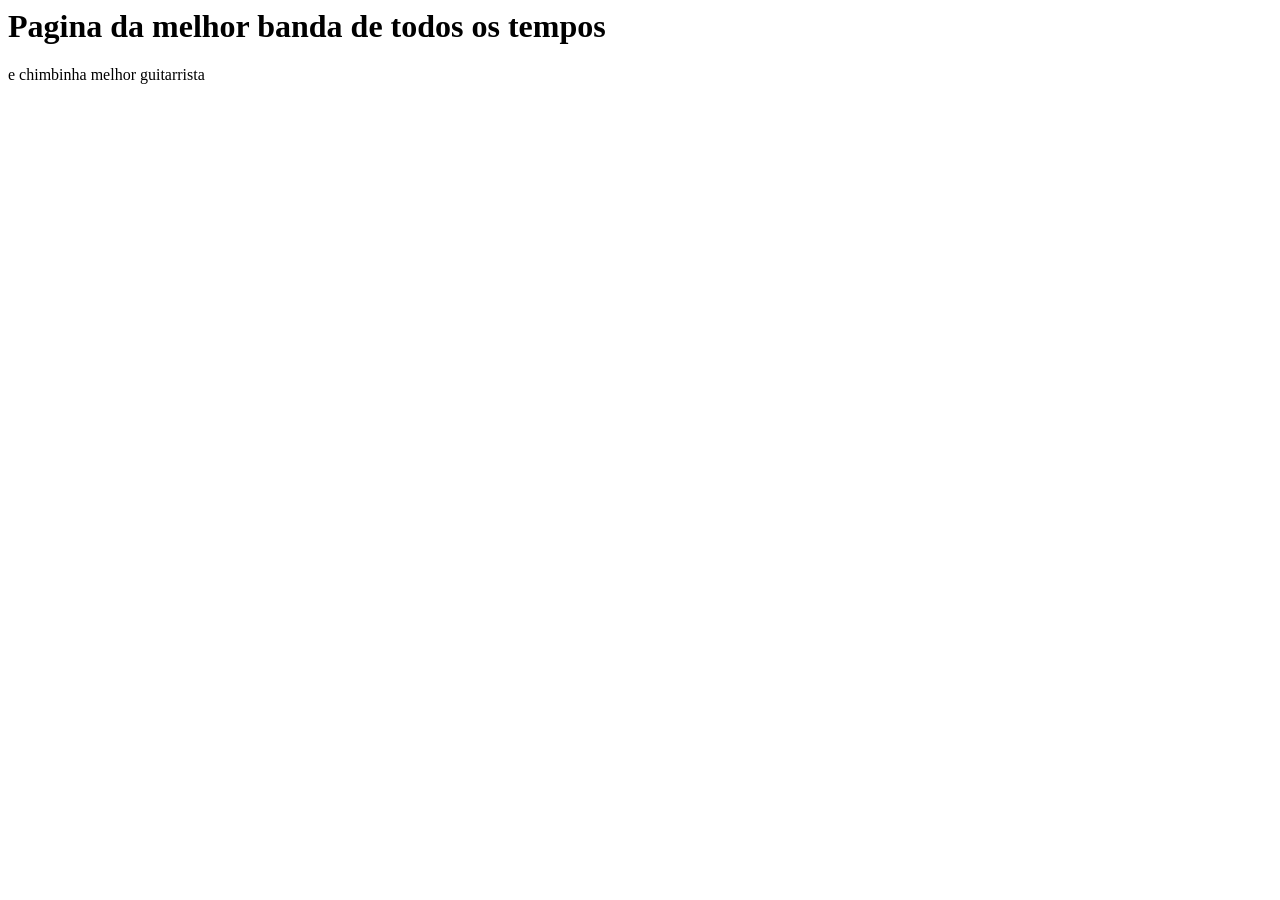
<file: Aula001/html/index.html>
<html>
    <head>
        <title>Pagina do Calypso</title>
    </head>
    <body>
        <h1>Pagina da melhor banda de todos os tempos</h1>
        <p>e chimbinha melhor guitarrista</p>        
    </body>    
</html>
</file>
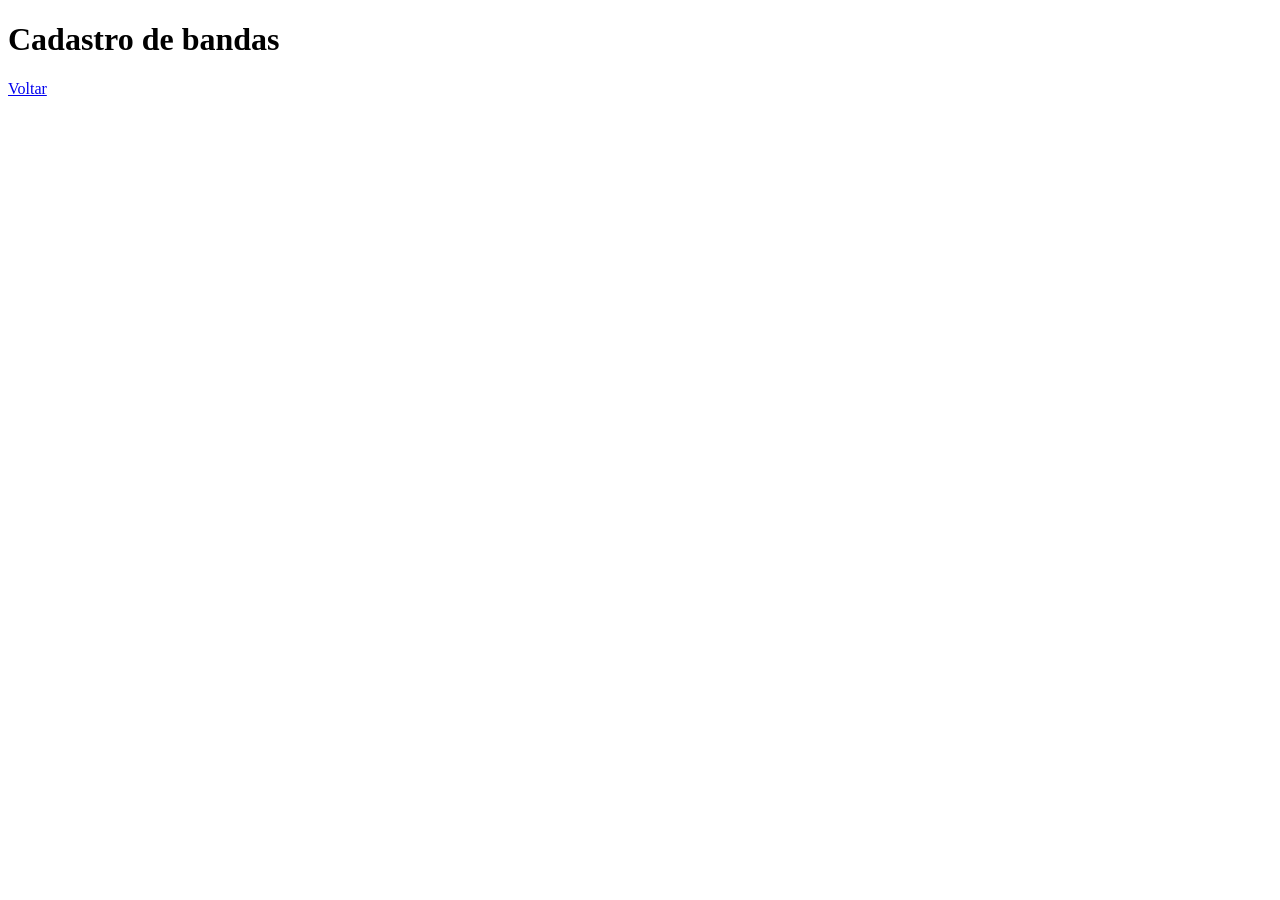
<file: Aula001/html/cadastrar.html>
<!DOCTYPE html>
<html lang="en">
<head>
    <meta charset="UTF-8">
    <meta http-equiv="X-UA-Compatible" content="IE=edge">
    <meta name="viewport" content="width=device-width, initial-scale=1.0">
    <title>Cadastrar</title>
</head>
<body>
    <h1>Cadastro de bandas</h1>
    <form action="" method="get">

    </form>
    <a href="pagina002.html">Voltar</a>
</body>
</html>
</file>
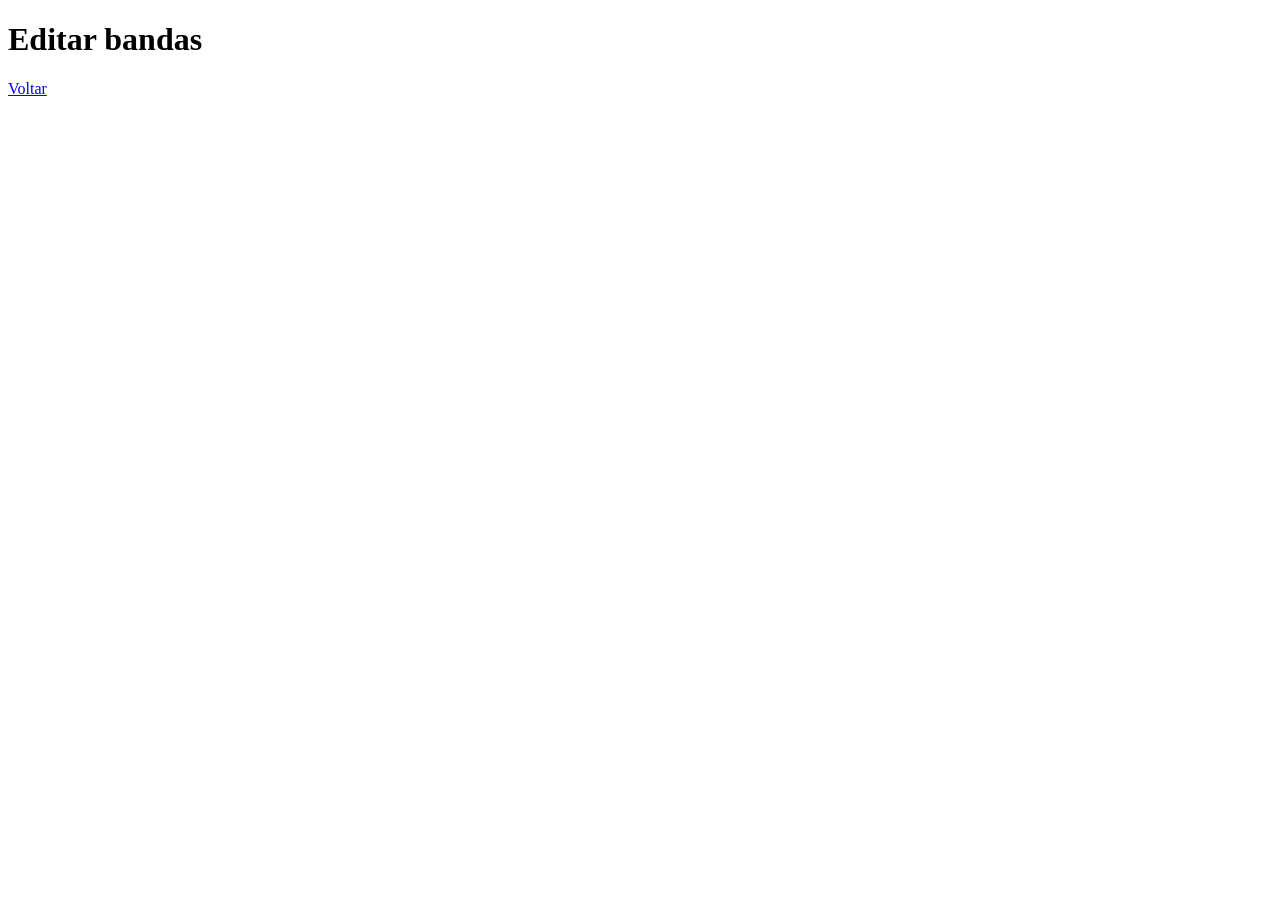
<file: Aula001/html/editar.html>
<!DOCTYPE html>
<html lang="en">
<head>
    <meta charset="UTF-8">
    <meta http-equiv="X-UA-Compatible" content="IE=edge">
    <meta name="viewport" content="width=device-width, initial-scale=1.0">
    <title>Editar</title>
</head>
<body>
    <h1>Editar bandas</h1>
    <a href="pagina002.html">Voltar</a>
</body>
</html>
</file>
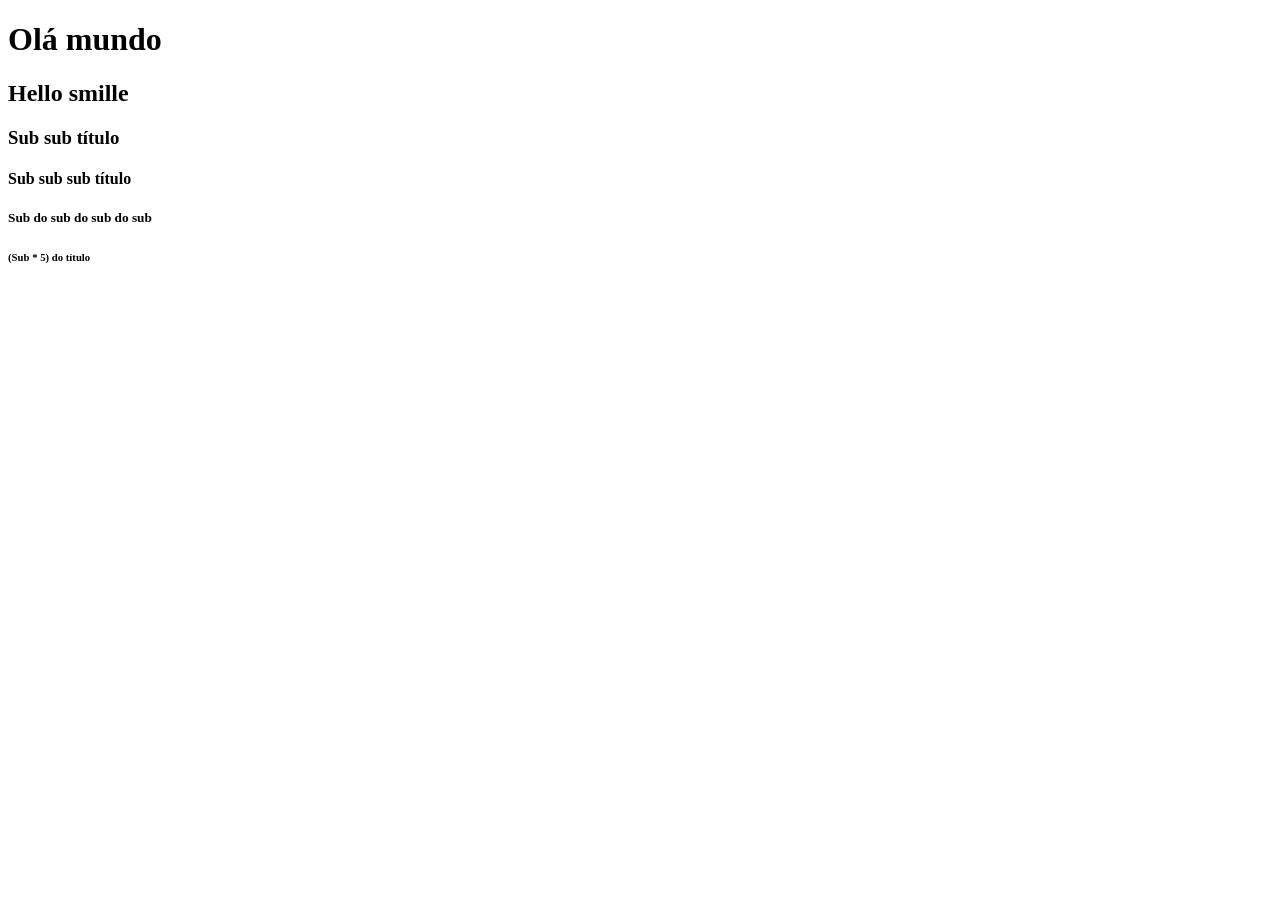
<file: front-end/html/Exemplo01Titulo.html>
<!DOCTYPE html>
<html lang="pt-BR">
<head>
<!-- Primeiro comentário -->
<!-- No head é realizado os imports(using) e definições da página-->
</head>
<body>
    <h1>Olá mundo</h1> <!-- Tag utilizada para descrever título -->
    <h2>Hello smille</h2> <!-- Tag utilizada para descrever subtítulo -->
    <h3>Sub sub título</h3>
    <h4>Sub sub sub título</h4>
    <h5>Sub do sub do sub do sub</h5>
    <h6>(Sub * 5) do título</h6>
</body>
</html>
</file>
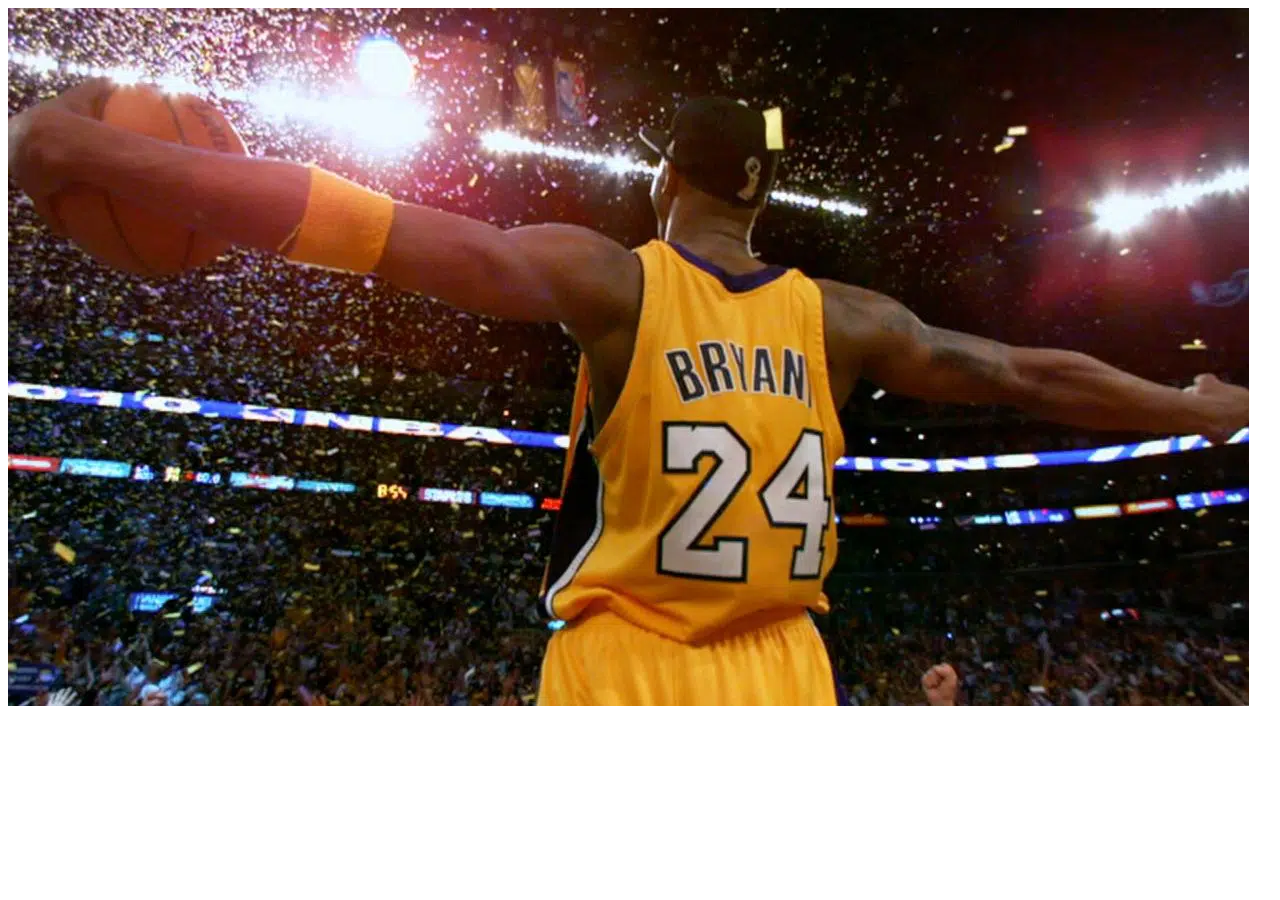
<file: front-end/html/Exemplo02Imagens.html>
<!DOCTYPE html>
<html lang="pt-BR">
<head>
     <meta charset="UTF-8"> <!-- Dizer qual o encoding do arquivo, que irá apresentar os acentos... -->
     <title>Exemplo de inputs</title>
     <link rel="icon" type="image/x-icon" href="earth.ico">
</head>
<body>
     <image src="kobe.webp">
</body>
</html>
</file>
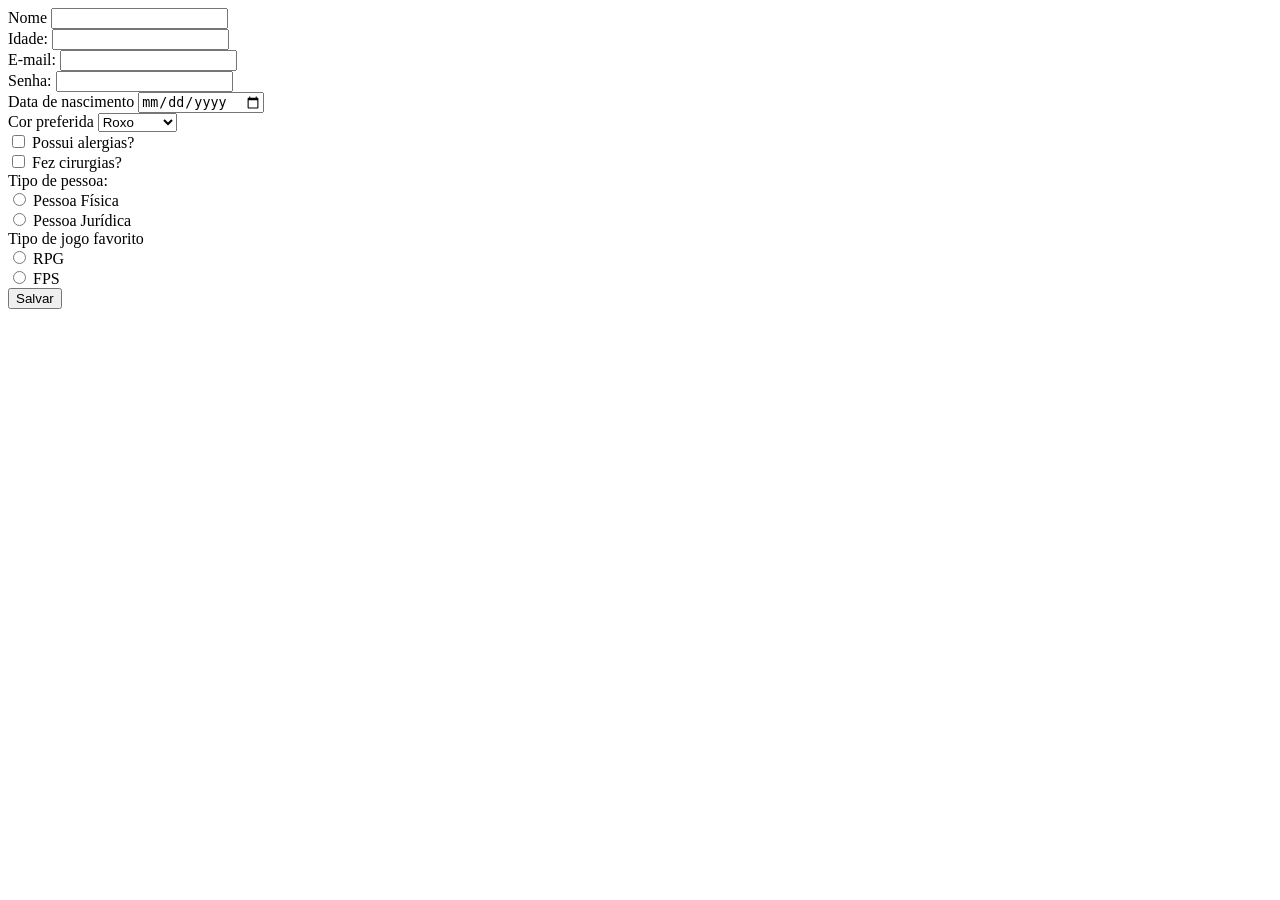
<file: front-end/html/Exemplo03Inputs.html>
<!DOCTYPE html>
<html lang="en">

<head>
    <meta charset="UTF-8">
    <meta http-equiv="X-UA-Compatible" content="IE=edge">
    <meta name="viewport" content="width=device-width, initial-scale=1.0">
    <title>Exemplos de input</title>
</head>

<body>
    <!-- Form é o que permite enviar dados da página para o servidor -->
    <!-- METHOD GET: quer dizer que os dados serão enviados na URL -->
    <!-- ACTION: é para onde estes dados serão enviados -->
    <form method="GET" action="/cadastrar">

        <div>
            <label for="nome">Nome</label>
            <input type="text" name="nome" id="nome"> <!-- Campo de texto -->
        </div>

        <div>
            <label for="idade">Idade:</label>
            <input type="number" name="idade" id="idade"> <!-- Campo de inteiro -->
        </div>

        <div>
            <label for="email">E-mail:</label>
            <input type="email" name="email" id="email"> <!-- Campo de e-mail -->
        </div>

        <div>
            <label for="senha">Senha:</label>
            <input type="password" name="senha" id="senha"> <!-- Campo de senha -->
        </div>

        <div>
            <label for="data_nascimento">Data de nascimento</label>
            <input type="date" name="data_nascimento" id="data_nascimento"> <!-- Campo de data -->
        </div>

        <div>
            <label for="cor_preferida">Cor preferida</label>
            <select>
                <option value="1">Roxo</option>
                <option value="2">Vermelho</option>
                <option value="3">Rose</option>
                <option value="4">Azul</option>
                <option value="5">Verde</option>
                <option value="6">Ciano</option>
                <option value="7">Magenta</option>
            </select>
        </div>

        <div>
            <input type="checkbox" value="1" name="possui_alergias" id="possui_alergias">
            <label for="possui_alergias">Possui alergias?</label>
        </div>

        <div>
            <input type="checkbox" value="1" name="fez_cirurgias" id="fez_cirurgias">
            <label for="fez_cirurgias">Fez cirurgias?</label>
        </div>

        <div>
            <label>Tipo de pessoa:</label>
        </div>

        <div>
            <input type="radio" value="pf" name="tipo_pessoa" id="tipo_pessoa_fisica">
            <label for="tipo_pessoa_fisica">Pessoa Física</label>
        </div>

        <div>
            <input type="radio" value="pj" name="tipo_pessoa" id="tipo_pessoa_juridica">
            <label for="tipo_pessoa_juridica">Pessoa Jurídica</label>
        </div>

        <div>
            <label>Tipo de jogo favorito</label>
        </div>

        <div>
            <input type="radio" value="rpg" name="tipo_jogo" id="tipo_jogo_rpg">
            <label for="tipo_jogo_rpg">RPG</label>
        </div>

        <div>
            <input type="radio" value="fps" name="tipo_jogo" id="tipo_jogo_fps">
            <label for="tipo_jogo_fps">FPS</label>
        </div>

        <div>
            <button>Salvar</button>
        </div>
    </form>
</body>

</html>
</file>
